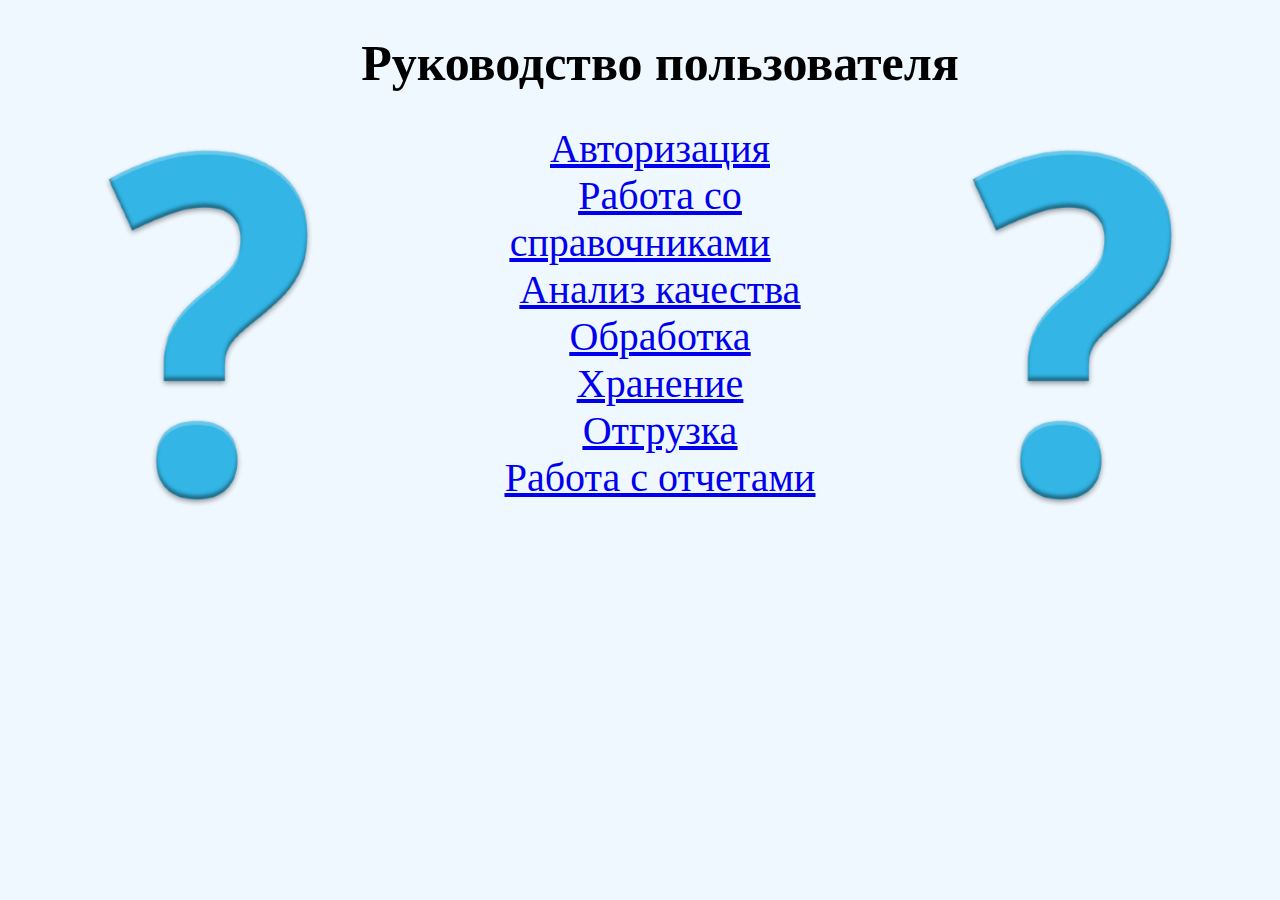
<file: Elevator/Resources/index.html>
﻿<!DOCTYPE html>

<html lang="en" xmlns="http://www.w3.org/1999/xhtml">
<head>
    <meta charset="utf-8" />
    <title>Руководство пользователя</title>
    <link rel="stylesheet" href="css.css">
</head>
<body>
    <h1>Руководство пользователя</h1>
    <img src="img.png" width="400" height="400" align=left>
    <img src="img.png" width="400" height="400" align=right>
    <ul>
        <li><u> <a href="auth.html">Авторизация</a></u></li>
        <li><u> <a href="directory.html">Работа со справочниками</a></u></li>
        <li><u> <a href="analysis.html">Анализ качества</a></u></li>
        <li><u> <a href="processing.html">Обработка</a></u></li>
        <li><u> <a href="storage.html">Хранение</a></u></li>
        <li><u> <a href="shipment.html">Отгрузка</a></u></li>
        <li><u> <a href="reports.html">Работа с отчетами</a></u></li>
    </ul>
</body>
</html>
</file>
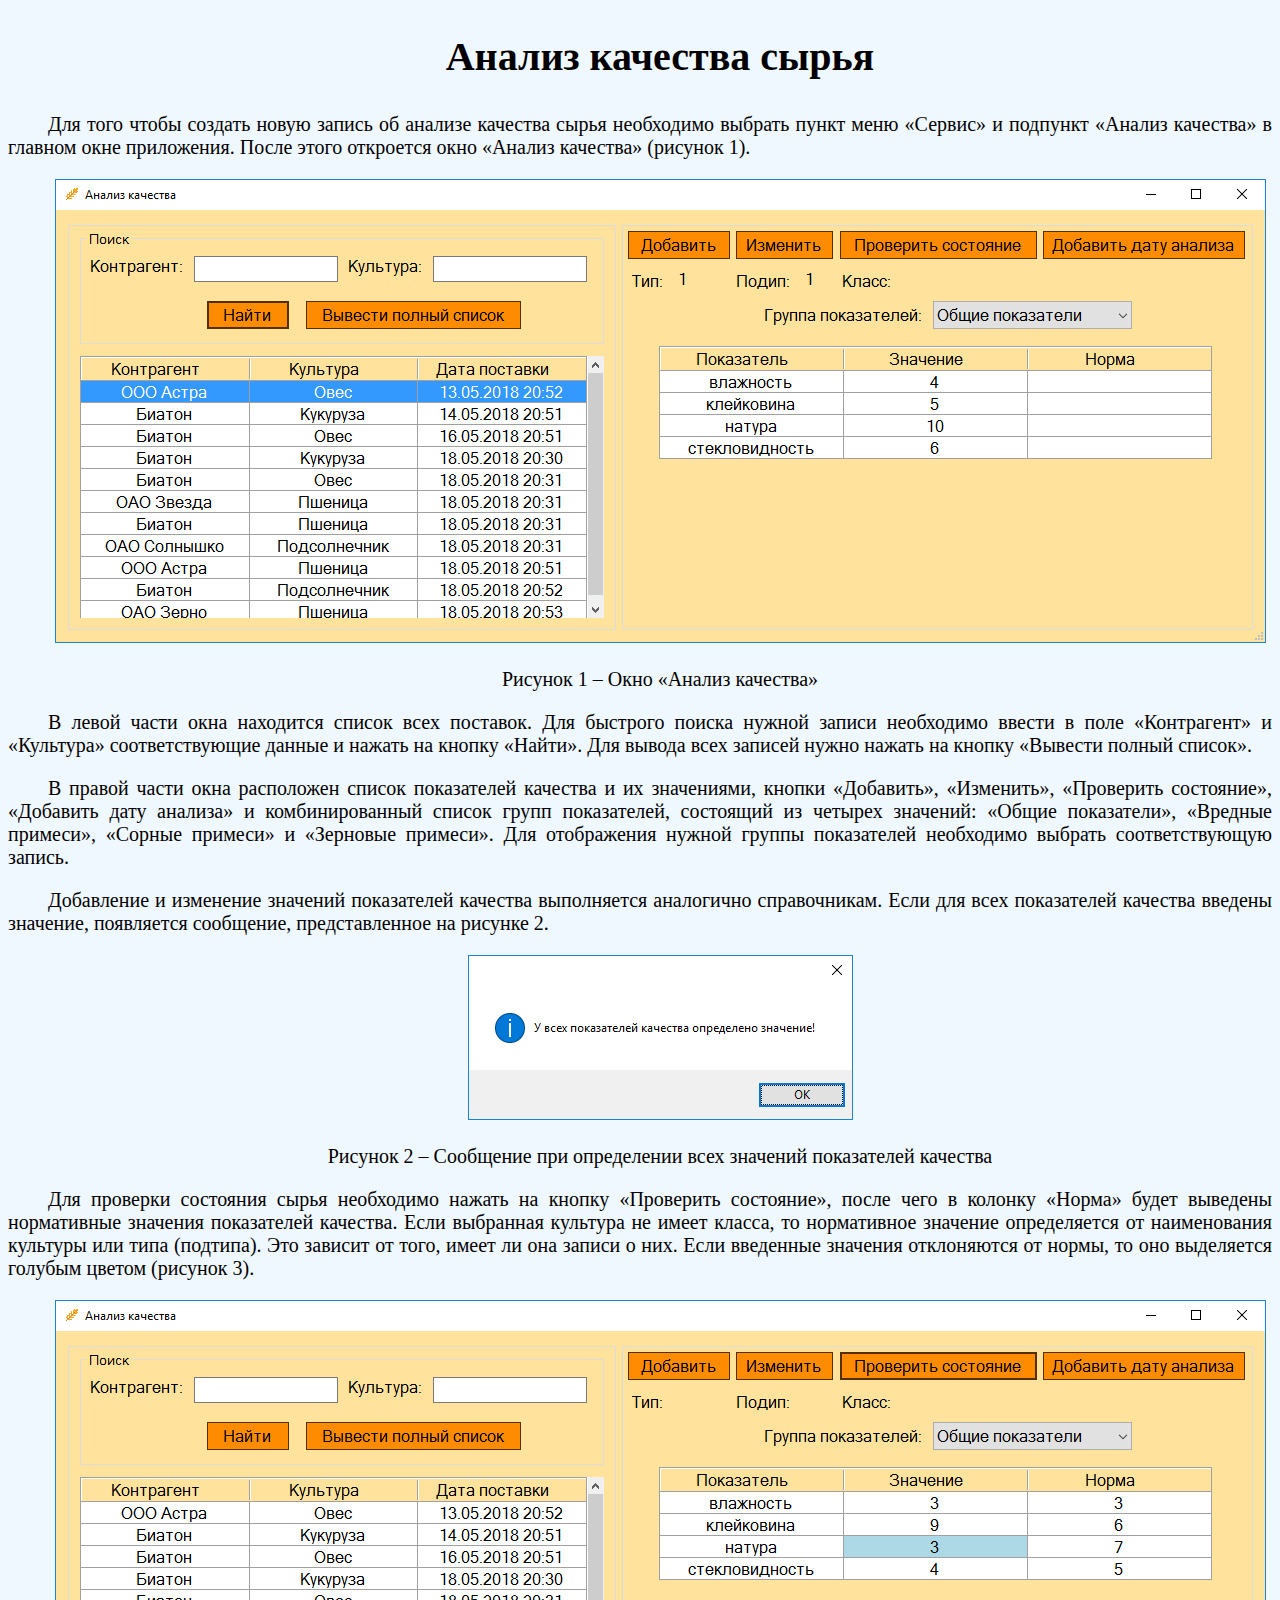
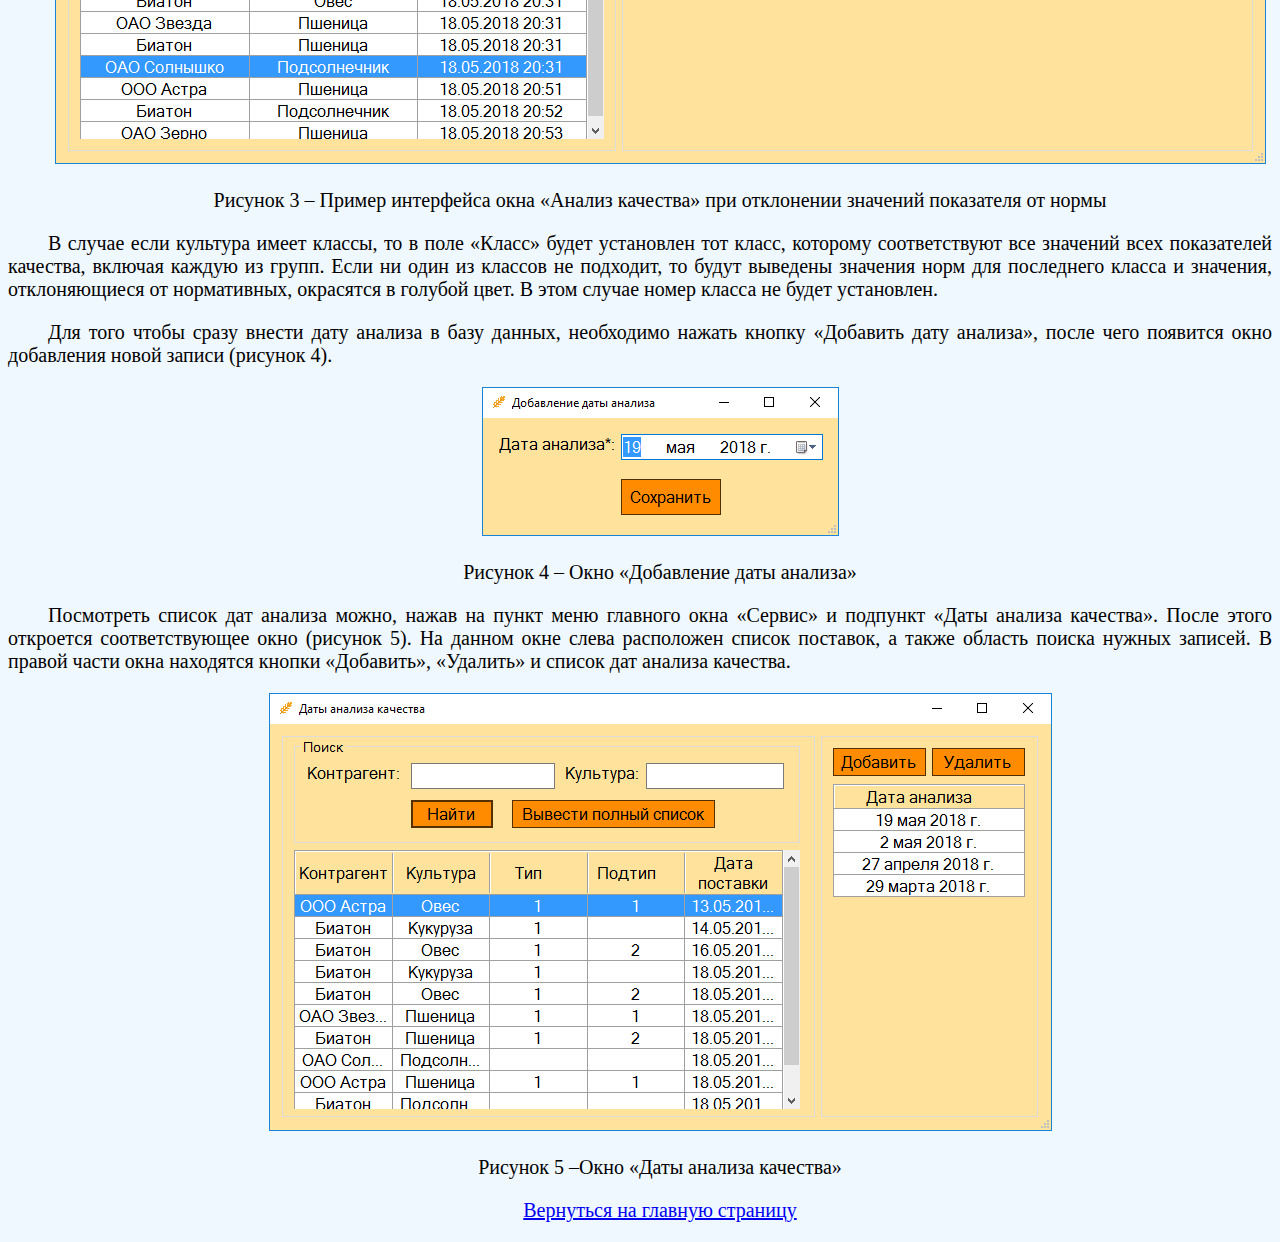
<file: Elevator/Resources/analysis.html>
﻿<!DOCTYPE html>

<html lang="en" xmlns="http://www.w3.org/1999/xhtml">
<head>
    <meta charset="utf-8" />
    <title>Руководство</title>
    <link rel="stylesheet" href="css.css">
</head>
<body>
    <h2>Анализ качества сырья</h2>
    <p>Для того чтобы создать новую запись об анализе качества сырья необходимо выбрать пункт меню «Сервис» и подпункт «Анализ качества» в главном окне приложения. После этого откроется окно «Анализ качества» (рисунок 1).</p>
    <center>
        <img src="img14.png">
        <p class="img">Рисунок 1 – Окно «Анализ качества»</p>
    </center>
    <p>В левой части окна находится список всех поставок. Для быстрого поиска нужной записи необходимо ввести в поле «Контрагент» и «Культура» соответствующие данные и нажать на кнопку «Найти». Для вывода всех записей нужно нажать на кнопку «Вывести полный список».</p>
    <p>В правой части окна расположен список показателей качества и их значениями, кнопки «Добавить», «Изменить», «Проверить состояние», «Добавить дату анализа» и комбинированный список групп показателей, состоящий из четырех значений: «Общие показатели», «Вредные примеси», «Сорные примеси» и «Зерновые примеси». Для отображения нужной группы показателей необходимо выбрать соответствующую запись.</p>
    <p>Добавление и изменение значений показателей качества выполняется аналогично справочникам. Если для всех показателей качества введены значение, появляется сообщение, представленное на рисунке 2.</p>
    <center>
        <img src="img15.png">
        <p class="img">Рисунок 2 – Сообщение при определении всех значений показателей качества</p>
    </center>
    <p>Для проверки состояния сырья необходимо нажать на кнопку «Проверить состояние», после чего в колонку «Норма» будет выведены нормативные значения показателей качества. Если выбранная культура не имеет класса, то нормативное значение определяется от наименования культуры или типа (подтипа). Это зависит от того, имеет ли она записи о них. Если введенные значения отклоняются от нормы, то оно выделяется голубым цветом (рисунок 3).</p>
    <center>
        <img src="img16.png">
        <p class="img">Рисунок 3 – Пример интерфейса окна «Анализ качества» при отклонении значений показателя от нормы</p>
    </center>
    <p>В случае если культура имеет классы, то в поле «Класс» будет установлен тот класс, которому соответствуют все значений всех показателей качества, включая каждую из групп. Если ни один из классов не подходит, то будут выведены значения норм для последнего класса и значения, отклоняющиеся от нормативных, окрасятся в голубой цвет. В этом случае номер класса не будет установлен.</p>
    <p>Для того чтобы сразу внести дату анализа в базу данных, необходимо нажать кнопку «Добавить дату анализа», после чего появится окно добавления новой записи (рисунок 4).</p>
    <center>
        <img src="img17.png">
        <p class="img">Рисунок 4 – Окно «Добавление даты анализа»</p>
    </center>
    <p>Посмотреть список дат анализа можно, нажав на пункт меню главного окна «Сервис» и подпункт «Даты анализа качества». После этого откроется соответствующее окно (рисунок 5). На данном окне слева расположен список поставок, а также область поиска нужных записей. В правой части окна находятся кнопки «Добавить», «Удалить» и список дат анализа качества.</p>
    <center>
        <img src="img18.png">
        <p class="img">Рисунок 5 –Окно «Даты анализа качества»</p>
    </center>
    <p class="img"><a href="index.html">Вернуться на главную страницу</a></p>
</body>
</html>
</file>
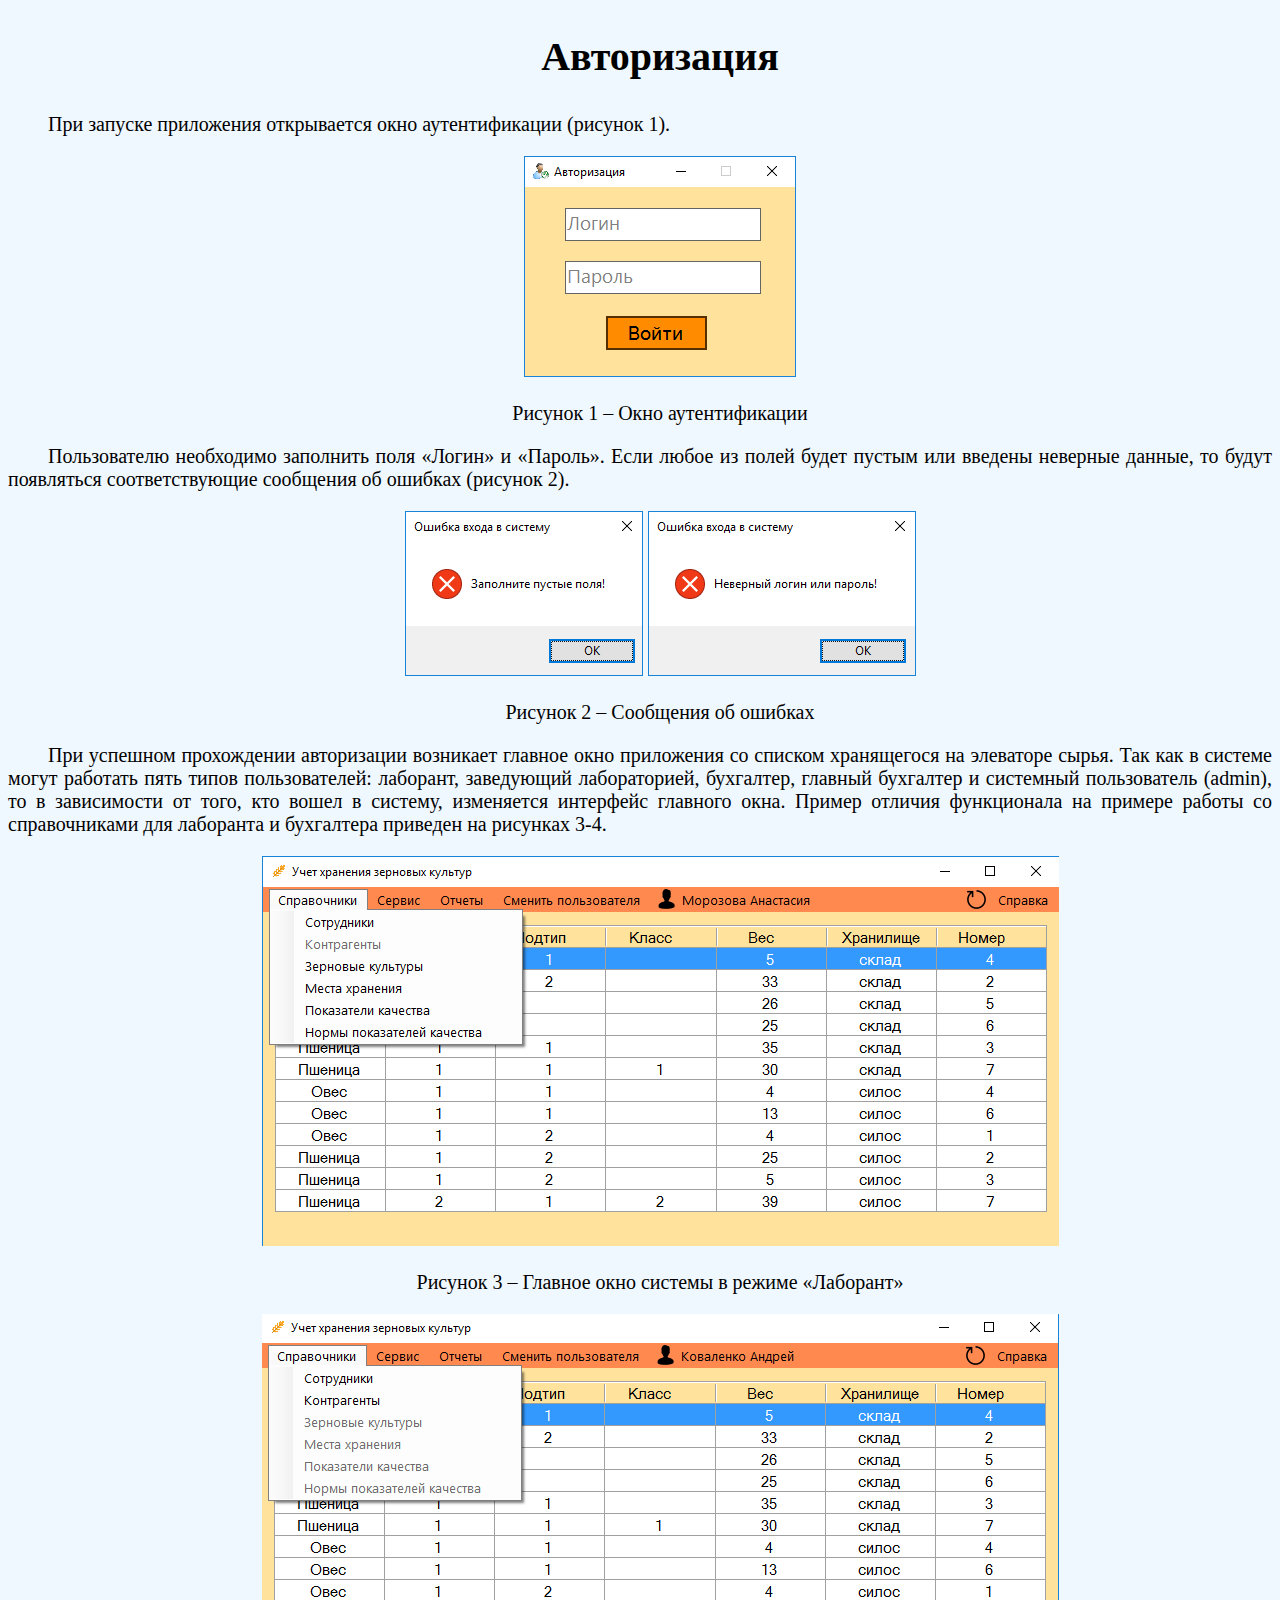
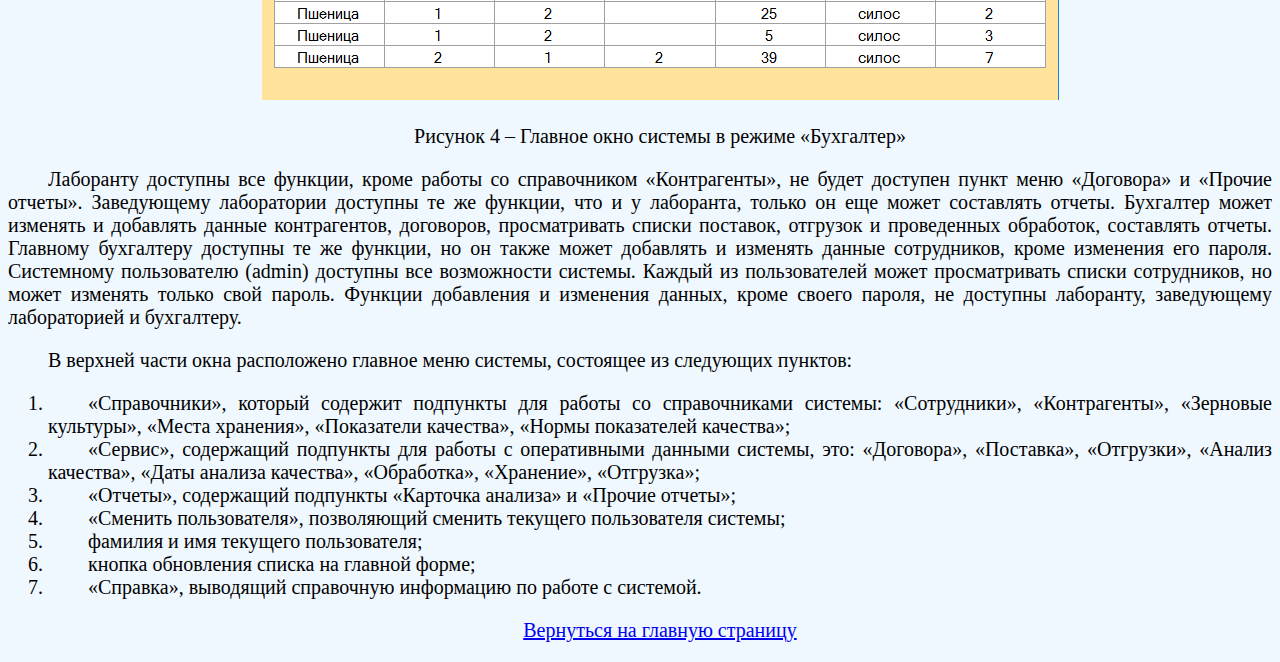
<file: Elevator/Resources/auth.html>
﻿<!DOCTYPE html>

<html lang="en" xmlns="http://www.w3.org/1999/xhtml">
<head>
    <meta charset="utf-8" />
    <title>Руководство</title>
    <link rel="stylesheet" href="css.css">
</head>
<body>
    <h2>Авторизация</h2>
    <p>При запуске приложения открывается окно аутентификации (рисунок 1).</p>
    <center>
        <img src="img1.png">
        <p class="img">Рисунок 1 – Окно аутентификации</p></center>
    <p>Пользователю необходимо заполнить поля «Логин» и «Пароль». Если любое из полей будет пустым или введены неверные данные, то будут появляться соответствующие сообщения об ошибках (рисунок 2).</p>
    <center>
        <img src="img2.png">
        <img src="img3.png">
        <p class="img">Рисунок 2 – Сообщения об ошибках</p></center>
        <p>При успешном прохождении авторизации возникает главное окно приложения со списком хранящегося на элеваторе сырья. Так как в системе могут работать пять типов пользователей: лаборант, заведующий лабораторией, бухгалтер, главный бухгалтер и системный пользователь (admin), то в зависимости от того, кто вошел в систему, изменяется интерфейс главного окна. Пример отличия функционала на примере работы со справочниками для лаборанта и бухгалтера приведен на рисунках 3-4.</p>
    <center>
        <img src="img4.png">
        <p class="img">Рисунок 3 – Главное окно системы в режиме «Лаборант»</p>
    </center>
    <center>
        <img src="img5.png">
        <p class="img">Рисунок 4 – Главное окно системы в режиме «Бухгалтер»</p>
    </center>
                <p>Лаборанту доступны все функции, кроме работы со справочником «Контрагенты», не будет доступен пункт меню «Договора» и «Прочие отчеты». Заведующему лаборатории доступны те же функции, что и у лаборанта, только он еще может составлять отчеты. Бухгалтер может изменять и добавлять данные контрагентов, договоров, просматривать списки поставок, отгрузок и проведенных обработок, составлять отчеты. Главному бухгалтеру доступны те же функции, но он также может добавлять и изменять данные сотрудников, кроме изменения его пароля. Системному пользователю (admin) доступны все возможности системы. Каждый из пользователей может просматривать списки сотрудников, но может изменять только свой пароль. Функции добавления и изменения данных, кроме своего пароля, не доступны лаборанту, заведующему лабораторией и бухгалтеру.</p>
                <p>В верхней части окна расположено главное меню системы, состоящее из следующих пунктов:</p>
                <ol>
                    <li>«Справочники», который содержит подпункты для работы со справочниками системы: «Сотрудники», «Контрагенты», «Зерновые культуры», «Места хранения», «Показатели качества», «Нормы показателей качества»;</li>
                    <li>«Сервис», содержащий подпункты для работы с оперативными данными системы, это: «Договора», «Поставка», «Отгрузки», «Анализ качества», «Даты анализа качества», «Обработка», «Хранение», «Отгрузка»;</li>
                    <li>«Отчеты», содержащий подпункты «Карточка анализа» и «Прочие отчеты»;</li>
                    <li>«Сменить пользователя», позволяющий сменить текущего пользователя системы;</li>
                    <li>фамилия и имя текущего пользователя;</li>
                    <li>кнопка обновления списка на главной форме;</li>
                    <li>«Справка», выводящий справочную информацию по работе с системой.</li>
                </ol>
                <p class="img"><a href="index.html">Вернуться на главную страницу</a></p>
</body>
</html>
</file>
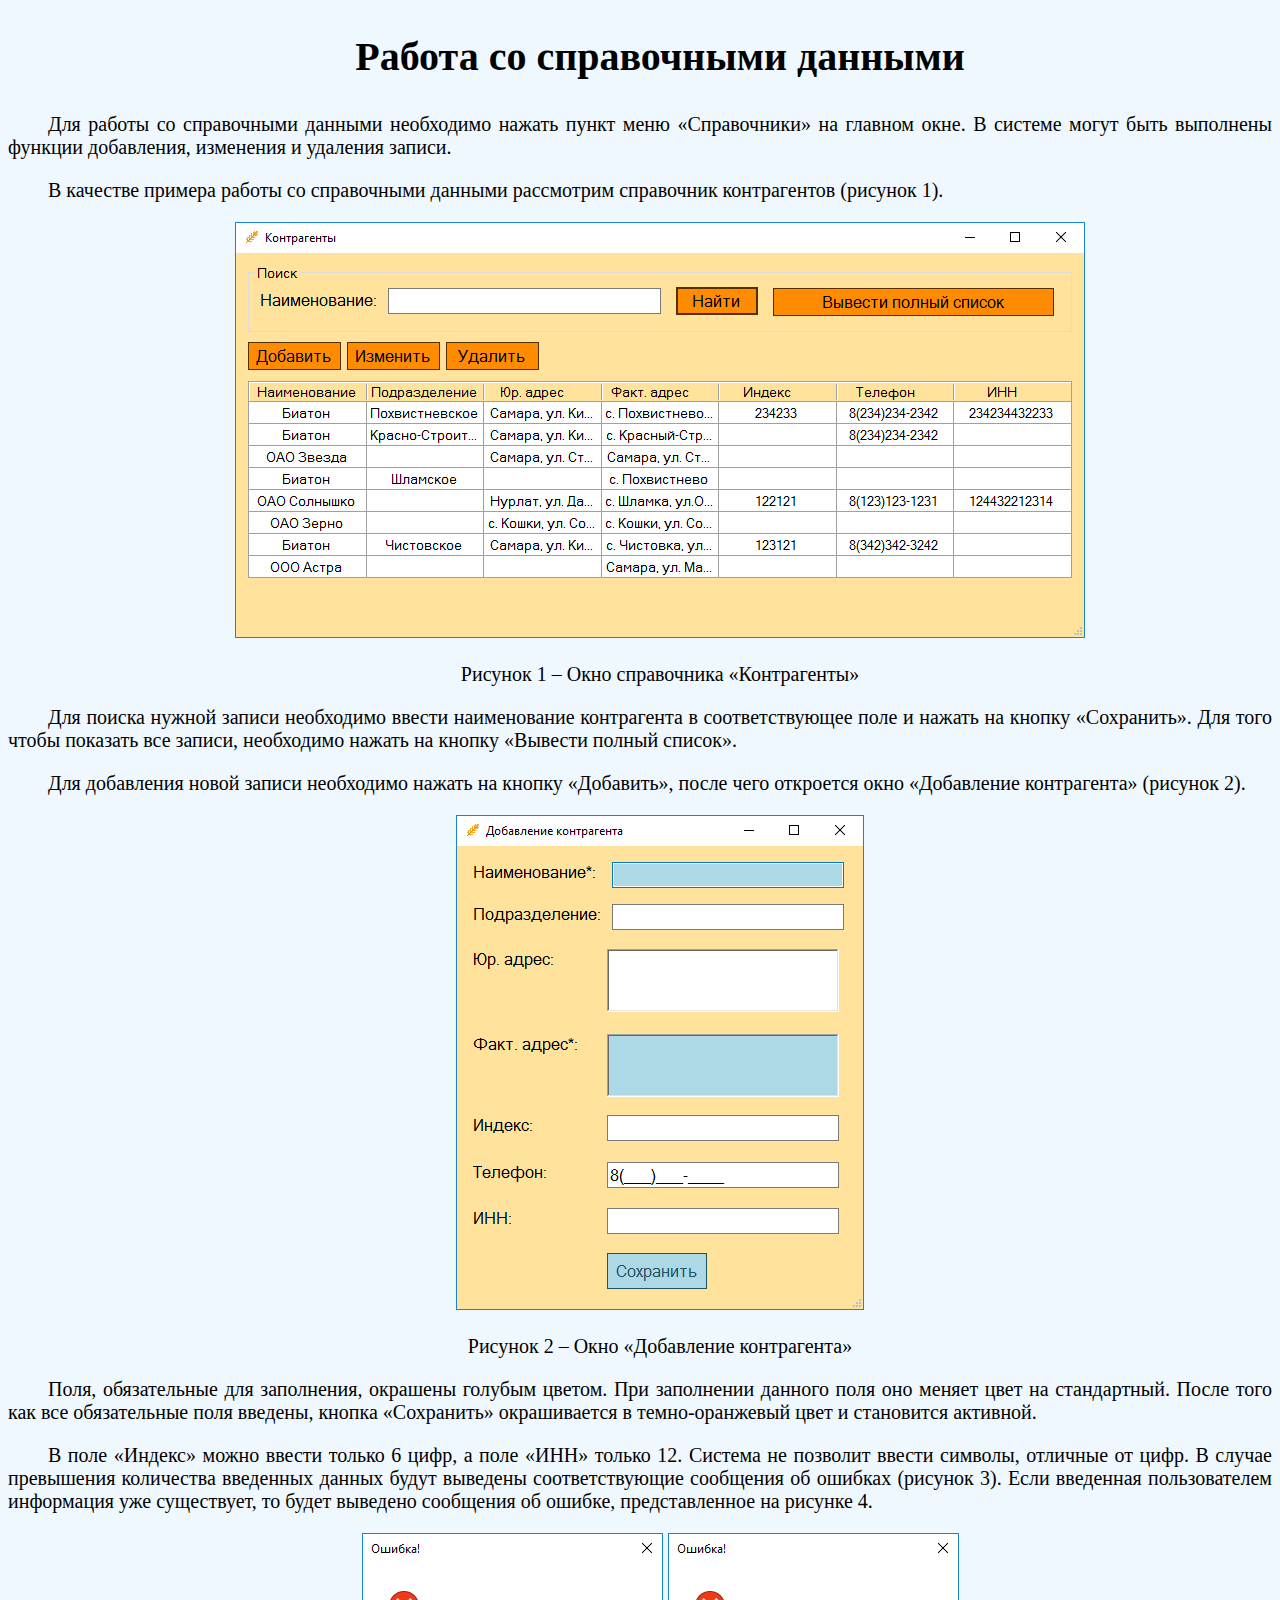
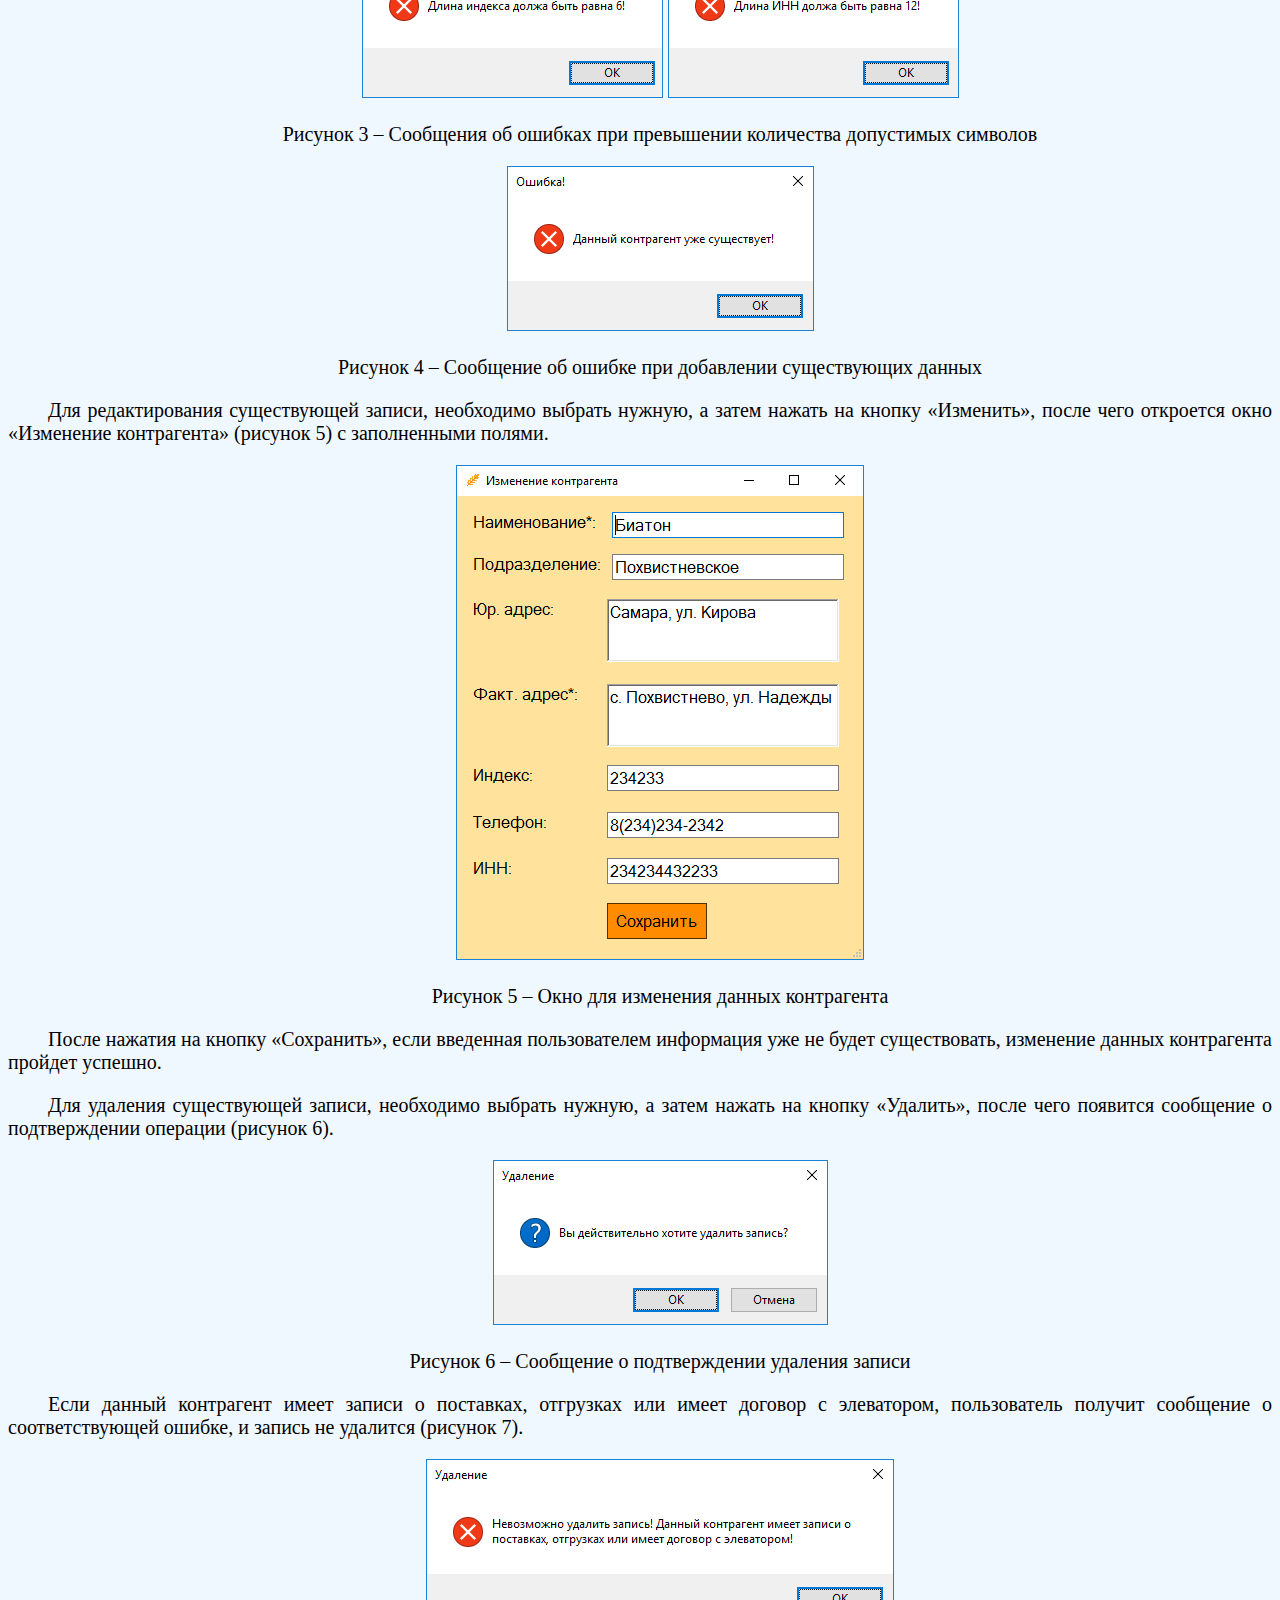
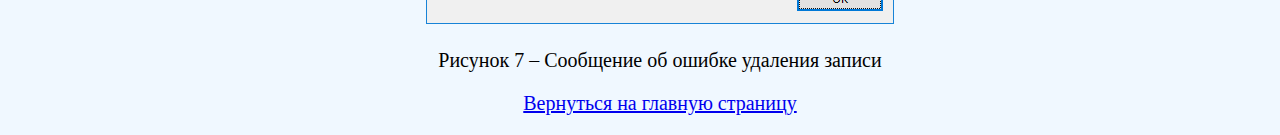
<file: Elevator/Resources/directory.html>
﻿<!DOCTYPE html>

<html lang="en" xmlns="http://www.w3.org/1999/xhtml">
<head>
    <meta charset="utf-8" />
    <title>Руководство</title>
    <link rel="stylesheet" href="css.css">
</head>
<body>
    <h2>Работа со справочными данными</h2>
    <p>Для работы со справочными данными необходимо нажать пункт меню «Справочники» на главном окне. В системе могут быть выполнены функции добавления, изменения и удаления записи.</p>
    <p>В качестве примера работы со справочными данными рассмотрим справочник контрагентов (рисунок 1).</p>
    <center>
        <img src="img6.png">
        <p class="img">Рисунок 1 – Окно справочника «Контрагенты»</p>
    </center>
   <p>Для поиска нужной записи необходимо ввести наименование контрагента в соответствующее поле и нажать на кнопку «Сохранить». Для того чтобы показать все записи, необходимо нажать на кнопку «Вывести полный список».</p>
<p>Для добавления новой записи необходимо нажать на кнопку «Добавить», после чего откроется окно «Добавление контрагента» (рисунок 2).</p>
    <center>
        <img src="img7.png">
        <p class="img">Рисунок 2 – Окно «Добавление контрагента»</p>
    </center>
            <p>Поля, обязательные для заполнения, окрашены голубым цветом. При заполнении данного поля оно меняет цвет на стандартный. После того как все обязательные поля введены, кнопка «Сохранить» окрашивается в темно-оранжевый цвет и становится активной.</p>
<p>В поле «Индекс» можно ввести только 6 цифр, а поле «ИНН» только 12. Система не позволит ввести символы, отличные от цифр. В случае превышения количества введенных данных будут выведены соответствующие сообщения об ошибках (рисунок 3). Если введенная пользователем информация уже существует, то будет выведено сообщения об ошибке, представленное на рисунке 4.</p>
    <center>
        <img src="img8.png">
        <img src="img9.png">
        <p class="img">Рисунок 3 – Сообщения об ошибках при превышении количества допустимых символов</p>
    </center>
    <center>
        <img src="img10.png">
        <p class="img">Рисунок 4 – Сообщение об ошибке при добавлении существующих данных</p>
    </center>
    <p>Для редактирования существующей записи, необходимо выбрать нужную, а затем нажать на кнопку «Изменить», после чего откроется окно «Изменение контрагента» (рисунок 5) с заполненными полями. </p>
    <center>
        <img src="img11.png">
        <p class="img">Рисунок 5 – Окно для изменения данных контрагента</p>
    </center>
    <p>После нажатия на кнопку «Сохранить», если введенная пользователем информация уже не будет существовать, изменение данных контрагента пройдет успешно.</p>
    <p>Для удаления существующей записи, необходимо выбрать нужную, а затем нажать на кнопку «Удалить», после чего появится сообщение о подтверждении операции (рисунок 6). </p>
    <center>
        <img src="img12.png">
        <p class="img">Рисунок 6 – Сообщение о подтверждении удаления записи</p>
    </center>
    <p>Если данный контрагент имеет записи о поставках, отгрузках или имеет договор с элеватором, пользователь получит сообщение о соответствующей ошибке, и запись не удалится (рисунок 7).</p>
    <center>
        <img src="img13.png">
        <p class="img">Рисунок 7 – Сообщение об ошибке удаления записи</p>
    </center>
    <p class="img"><a href="index.html">Вернуться на главную страницу</a></p>
</body>
</html>
</file>
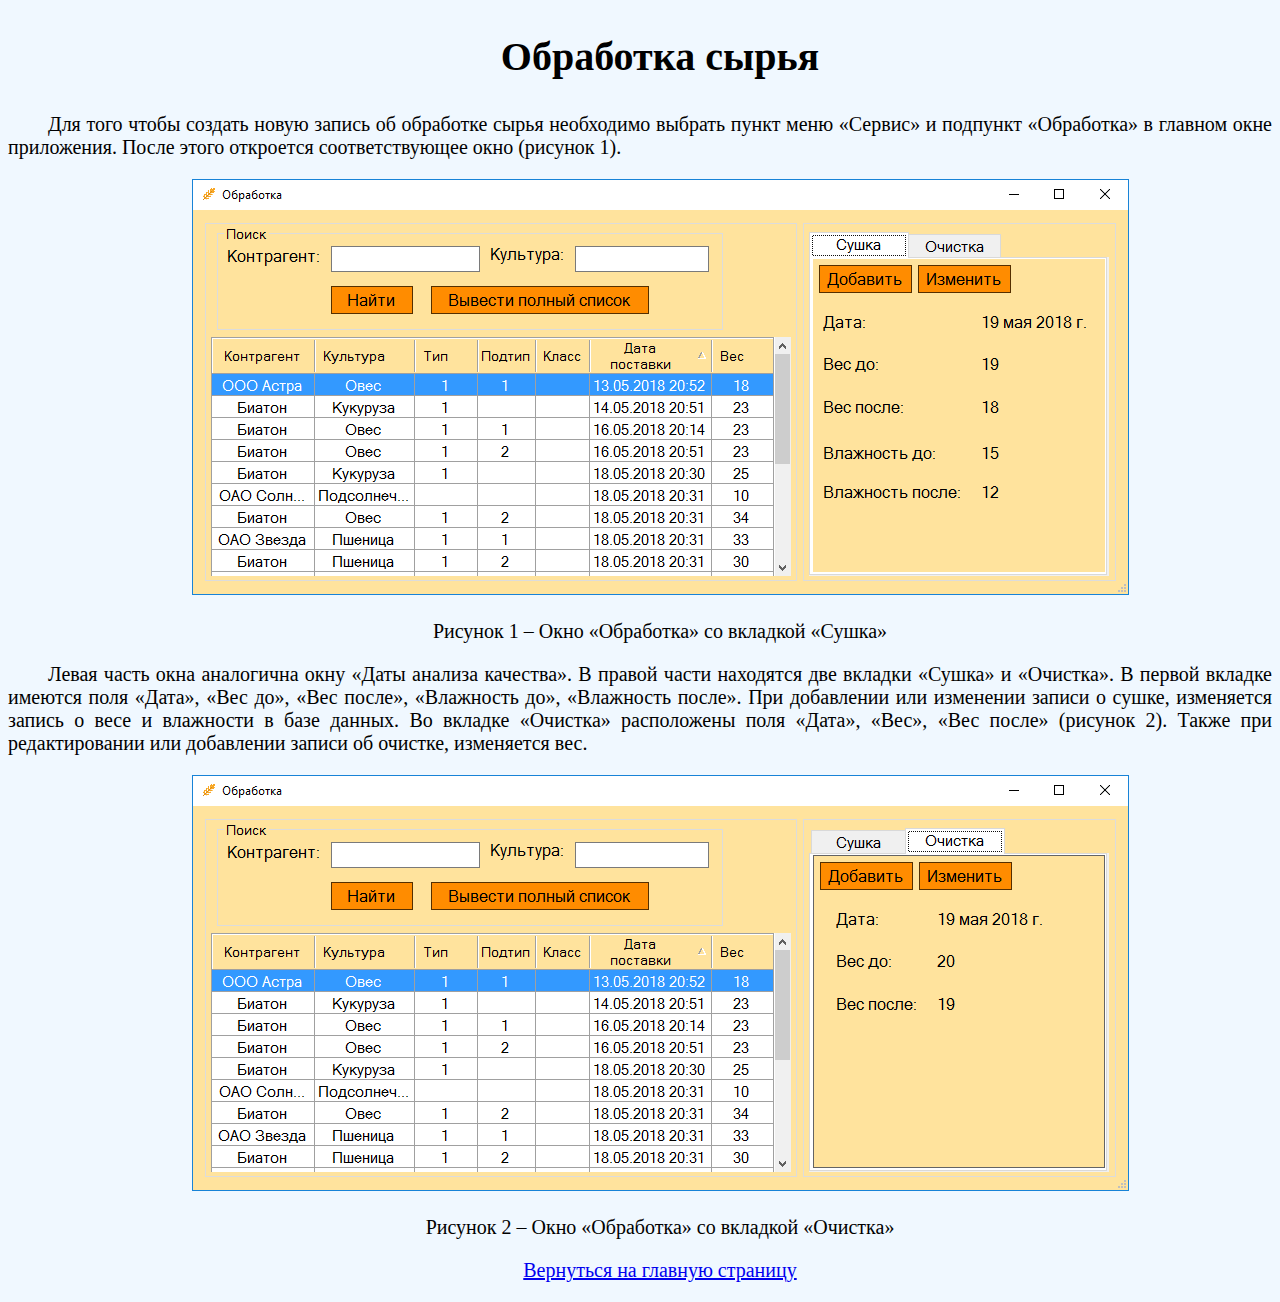
<file: Elevator/Resources/processing.html>
﻿<!DOCTYPE html>

<html lang="en" xmlns="http://www.w3.org/1999/xhtml">
<head>
    <meta charset="utf-8" />
    <title>Руководство</title>
    <link rel="stylesheet" href="css.css">
</head>
<body>
    <h2>Обработка сырья</h2>
    <p>Для того чтобы создать новую запись об обработке сырья необходимо выбрать пункт меню «Сервис» и подпункт «Обработка» в главном окне приложения. После этого откроется соответствующее окно (рисунок 1).</p>
    <center>
        <img src="img19.png">
        <p class="img">Рисунок 1 – Окно «Обработка» со вкладкой «Сушка»</p>
    </center>
    <p>Левая часть окна аналогична окну «Даты анализа качества». В правой части находятся две вкладки «Сушка» и «Очистка». В первой вкладке имеются поля «Дата», «Вес до», «Вес после», «Влажность до», «Влажность после». При добавлении или изменении записи о сушке, изменяется запись о весе и влажности в базе данных. Во вкладке «Очистка» расположены поля «Дата», «Вес», «Вес после» (рисунок 2). Также при редактировании или добавлении записи об очистке, изменяется вес.</p>
    <center>
        <img src="img20.png">
        <p class="img">Рисунок 2 – Окно «Обработка» со вкладкой «Очистка»</p>
    </center>
    <p class="img"><a href="index.html">Вернуться на главную страницу</a></p>
</body>
</html>
</file>
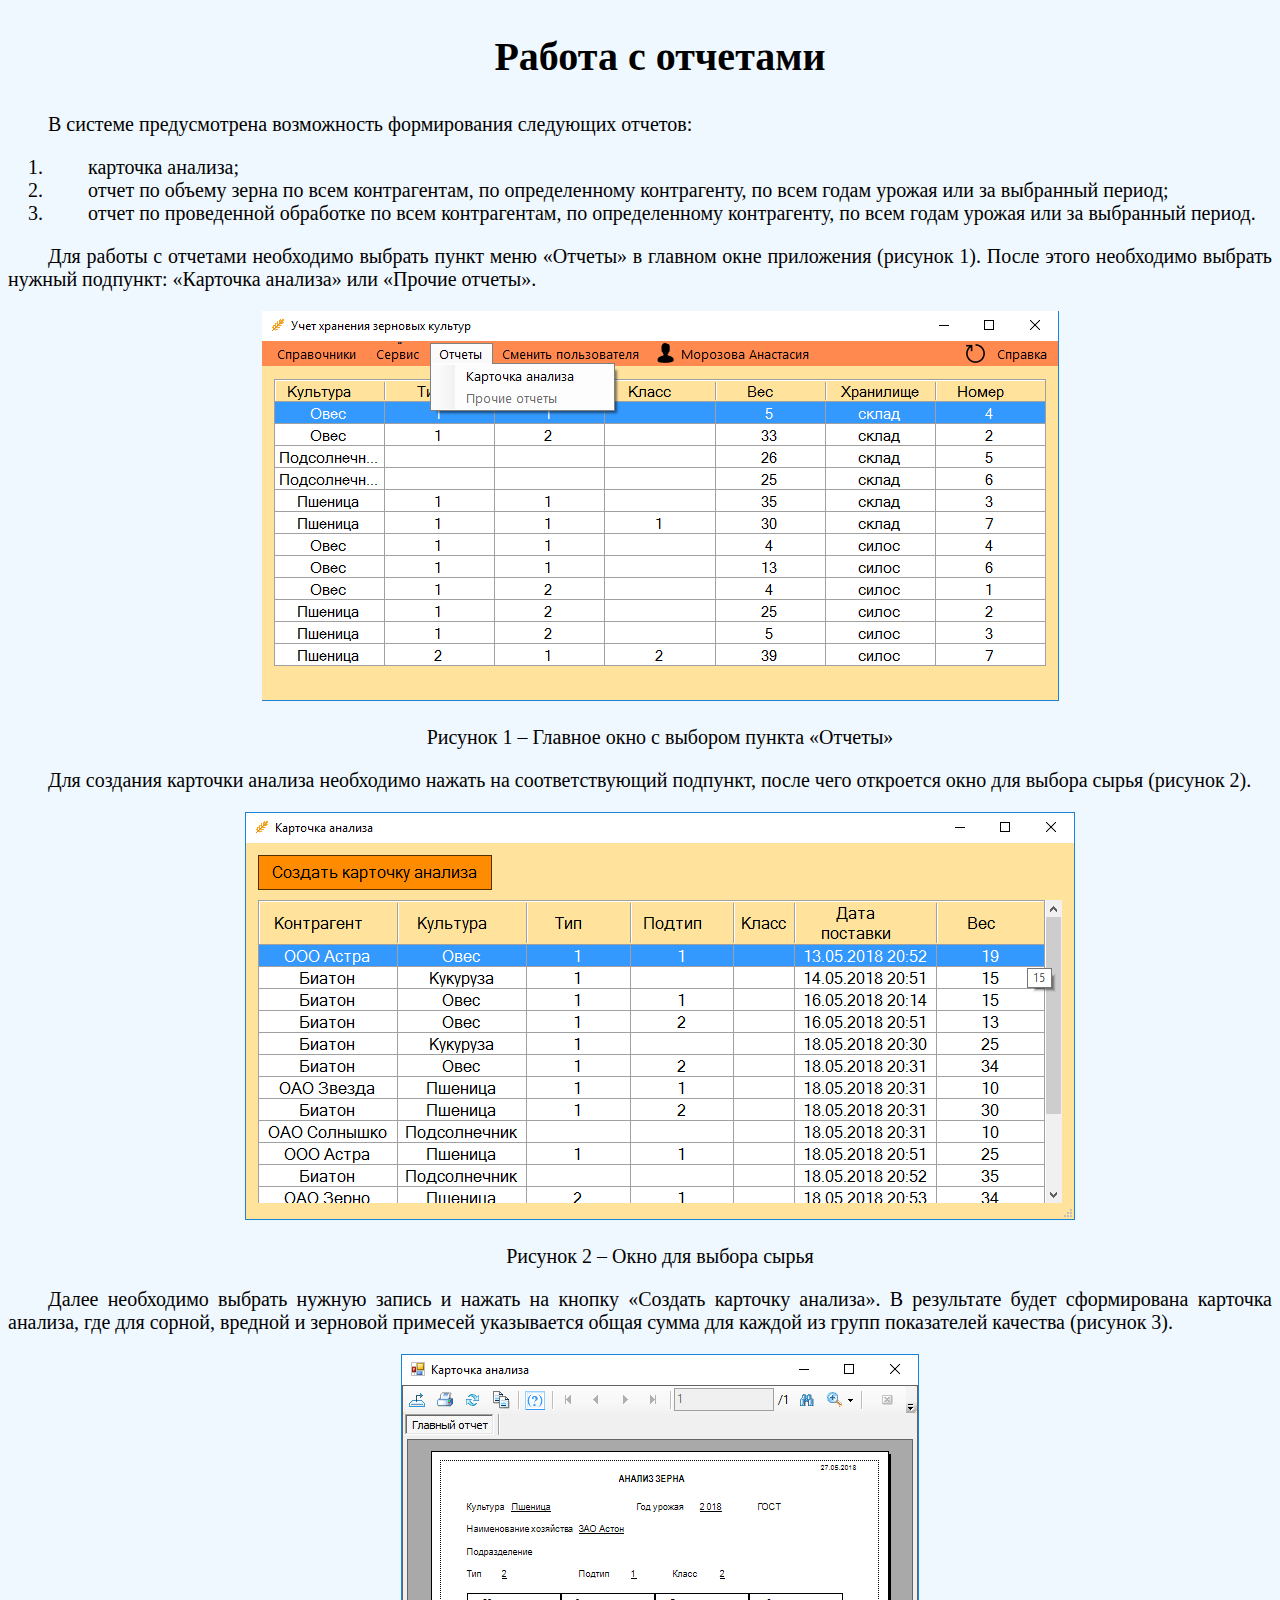
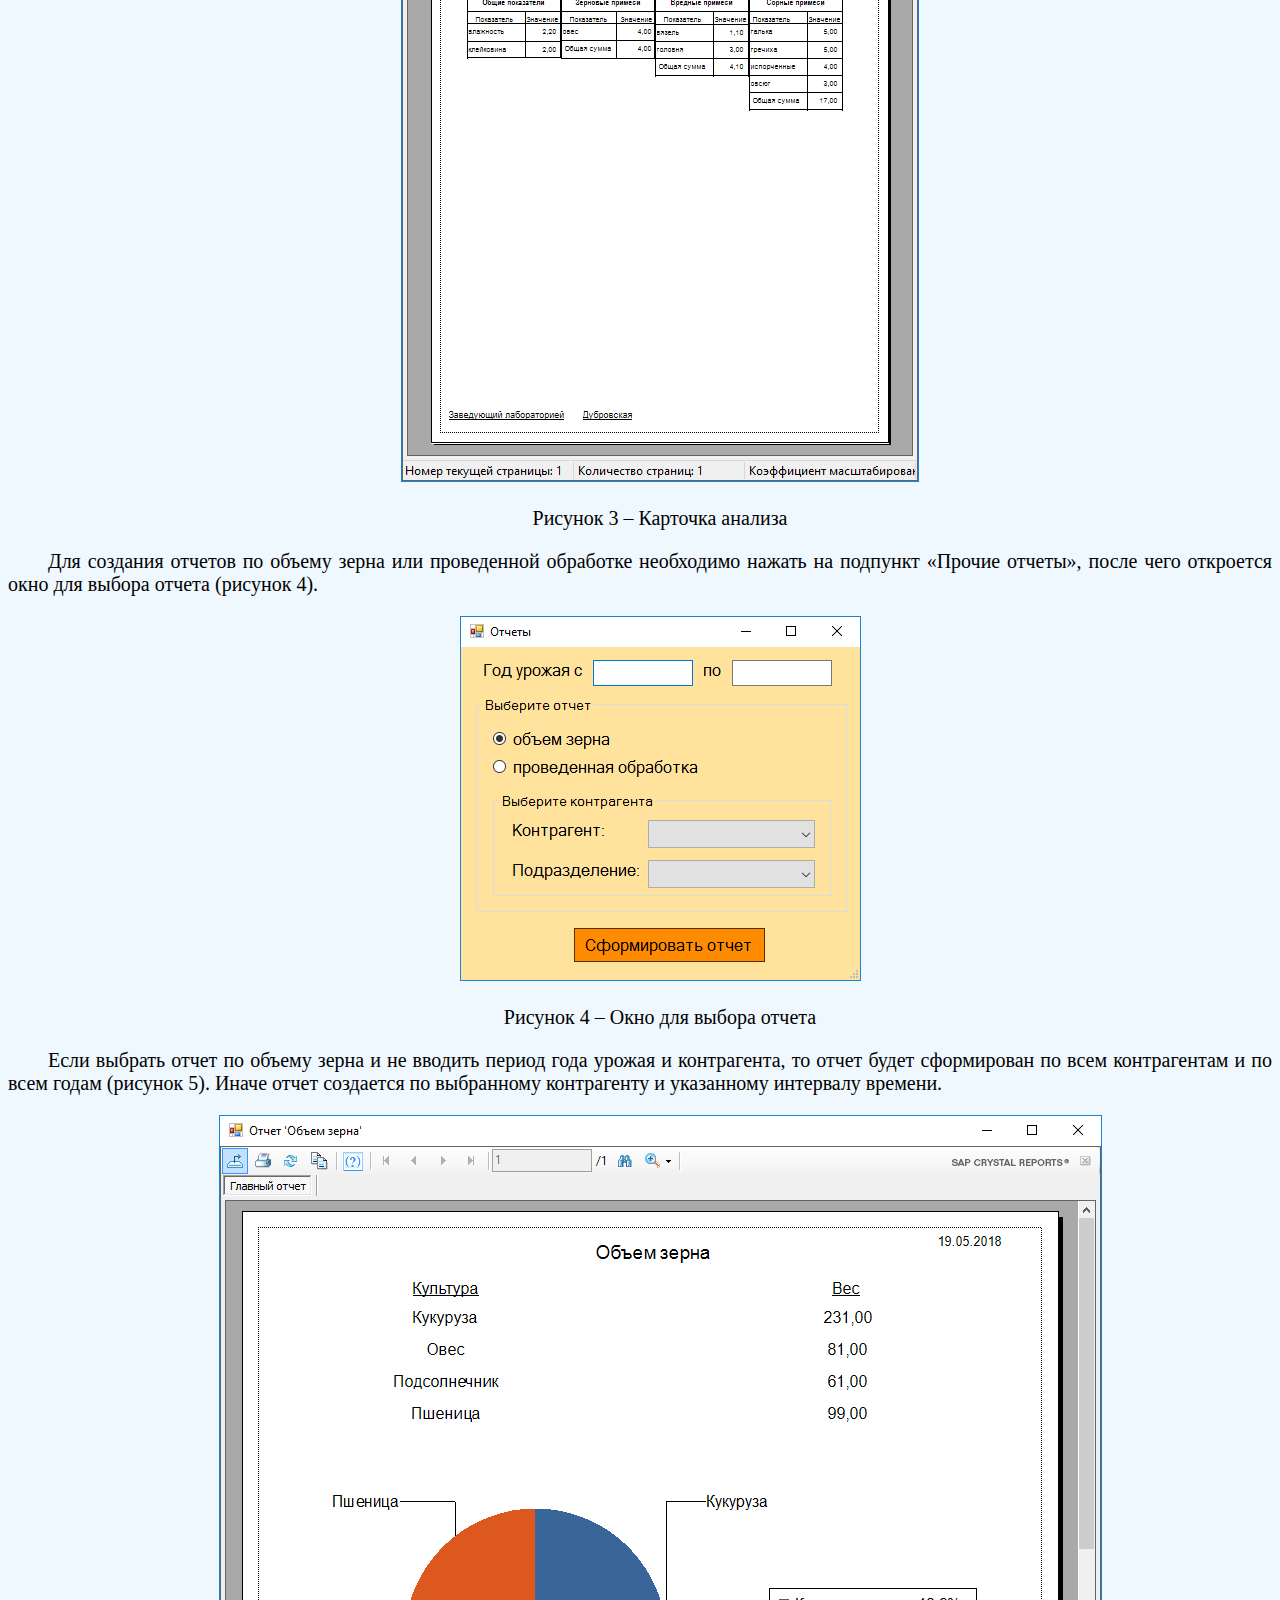
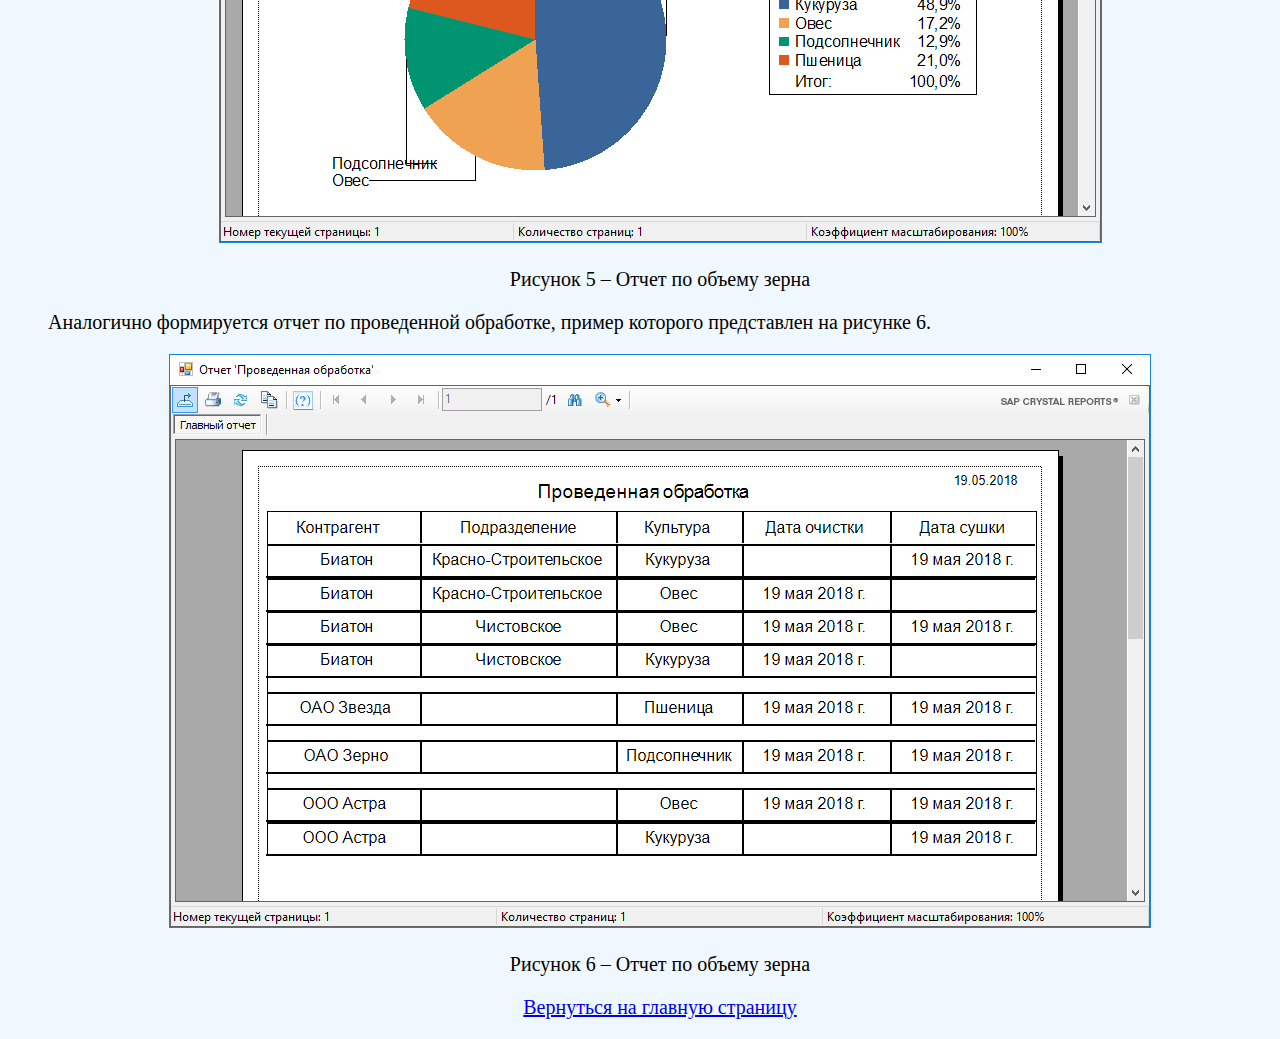
<file: Elevator/Resources/reports.html>
﻿<!DOCTYPE html>

<html lang="en" xmlns="http://www.w3.org/1999/xhtml">
<head>
    <meta charset="utf-8" />
    <title>Руководство</title>
    <link rel="stylesheet" href="css.css">
</head>
<body>
    <h2>Работа с отчетами</h2>
    <p>В системе предусмотрена возможность формирования следующих отчетов:</p>
    <ol>
        <li>карточка анализа;</li>
        <li>отчет по объему зерна по всем контрагентам, по определенному контрагенту, по всем годам урожая или за выбранный период;</li>
        <li>отчет по проведенной обработке по всем контрагентам, по определенному контрагенту, по всем годам урожая или за выбранный период.</li>
    </ol>
    <p>Для работы с отчетами необходимо выбрать пункт меню «Отчеты» в главном окне приложения (рисунок 1). После этого необходимо выбрать нужный подпункт: «Карточка анализа» или «Прочие отчеты».</p>
        <center>
            <img src="img28.png">
            <p class="img">Рисунок 1 – Главное окно с выбором пункта «Отчеты»</p>
        </center>
    <p>Для создания карточки анализа необходимо нажать на соответствующий подпункт, после чего откроется окно для выбора сырья (рисунок 2).</p>
    <center>
        <img src="img29.png">
        <p class="img">Рисунок 2 – Окно для выбора сырья</p>
    </center>
    <p>Далее необходимо выбрать нужную запись и нажать на кнопку «Создать карточку анализа». В результате будет сформирована карточка анализа, где для сорной, вредной и зерновой примесей указывается общая сумма для каждой из групп показателей качества (рисунок 3).</p>
    <center>
        <img src="img30.png">
        <p class="img">Рисунок 3 – Карточка анализа </p>
    </center>
    <p>Для создания отчетов по объему зерна или проведенной обработке необходимо нажать на подпункт «Прочие отчеты», после чего откроется окно для выбора отчета (рисунок 4).</p>
    <center>
        <img src="img31.png">
        <p class="img">Рисунок 4 – Окно для выбора отчета </p>
    </center>
    <p>Если выбрать отчет по объему зерна и не вводить период года урожая и контрагента, то отчет будет сформирован по всем контрагентам и по всем годам (рисунок 5). Иначе отчет создается по выбранному контрагенту и указанному интервалу времени.</p>
    <center>
        <img src="img32.png">
        <p class="img">Рисунок 5 – Отчет по объему зерна </p>
    </center>
    <p>Аналогично формируется отчет по проведенной обработке, пример которого представлен на рисунке 6.</p>
    <center>
        <img src="img33.png">
        <p class="img">Рисунок 6 – Отчет по объему зерна</p>
    </center>
    <p class="img"><a href="index.html">Вернуться на главную страницу</a></p>
</body>
</html>
</file>
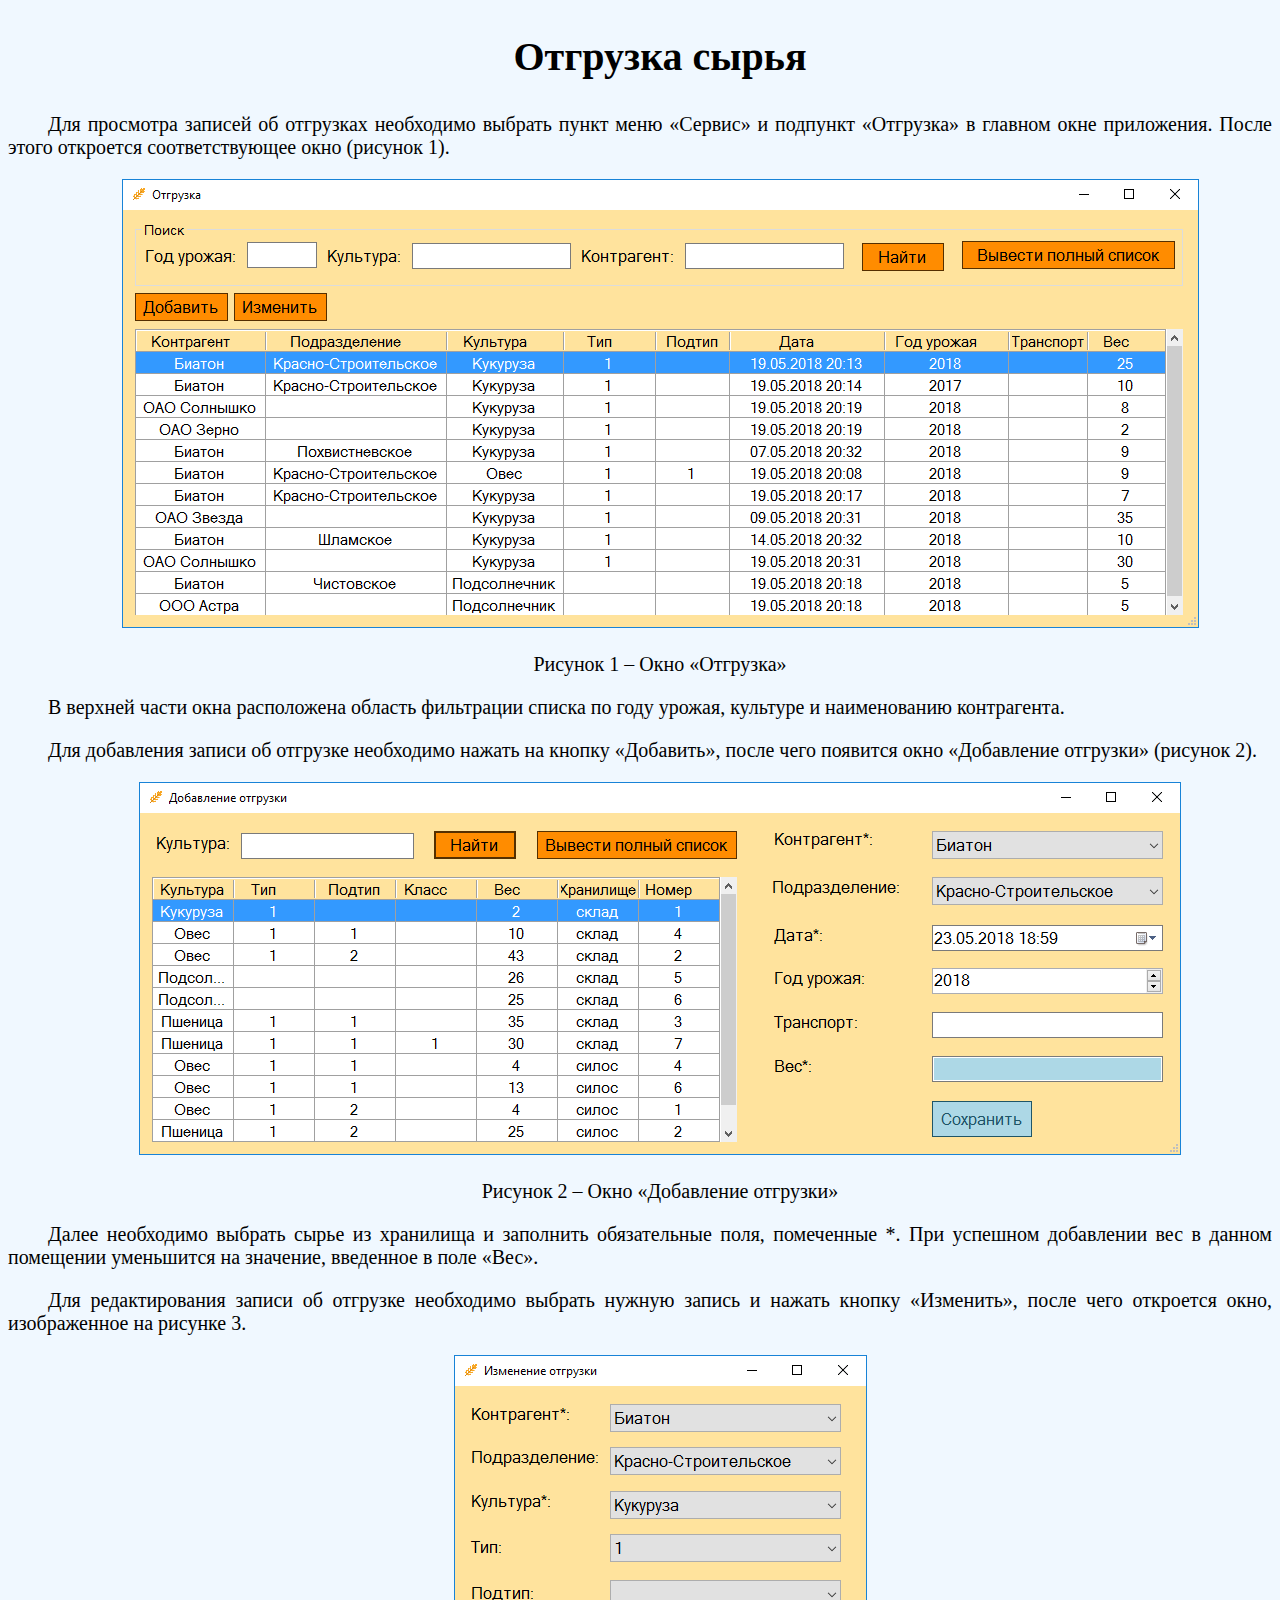
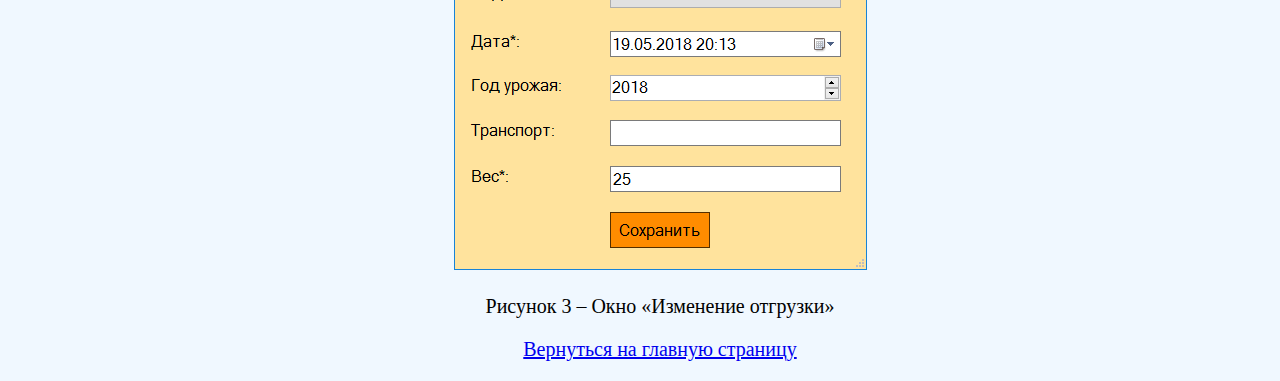
<file: Elevator/Resources/shipment.html>
﻿<!DOCTYPE html>

<html lang="en" xmlns="http://www.w3.org/1999/xhtml">
<head>
    <meta charset="utf-8" />
    <title>Руководство</title>
    <link rel="stylesheet" href="css.css">
</head>
<body>
    <h2>Отгрузка сырья </h2>
    <p>Для просмотра записей об отгрузках необходимо выбрать пункт меню «Сервис» и подпункт «Отгрузка» в главном окне приложения. После этого откроется соответствующее окно (рисунок 1).</p>
    <center>
        <img src="img25.png">
        <p class="img">Рисунок 1 – Окно «Отгрузка» </p>
    </center>
    <p>В верхней части окна расположена область фильтрации списка по году урожая, культуре и наименованию контрагента.</p>
    <p>Для добавления записи об отгрузке необходимо нажать на кнопку «Добавить», после чего появится окно «Добавление отгрузки» (рисунок 2).</p>
    <center>
        <img src="img26.png">
        <p class="img">Рисунок 2 – Окно «Добавление отгрузки»</p>
    </center>
    <p>Далее необходимо выбрать сырье из хранилища и заполнить обязательные поля, помеченные *. При успешном добавлении вес в данном помещении уменьшится на значение, введенное в поле «Вес».</p>
    <p>Для редактирования записи об отгрузке необходимо выбрать нужную запись и нажать кнопку «Изменить», после чего откроется окно, изображенное на рисунке 3.</p>
    <center>
        <img src="img27.png">
        <p class="img">Рисунок 3 – Окно «Изменение отгрузки»</p>
    </center>
    <p class="img"><a href="index.html">Вернуться на главную страницу</a></p>
</body>
</html>
</file>
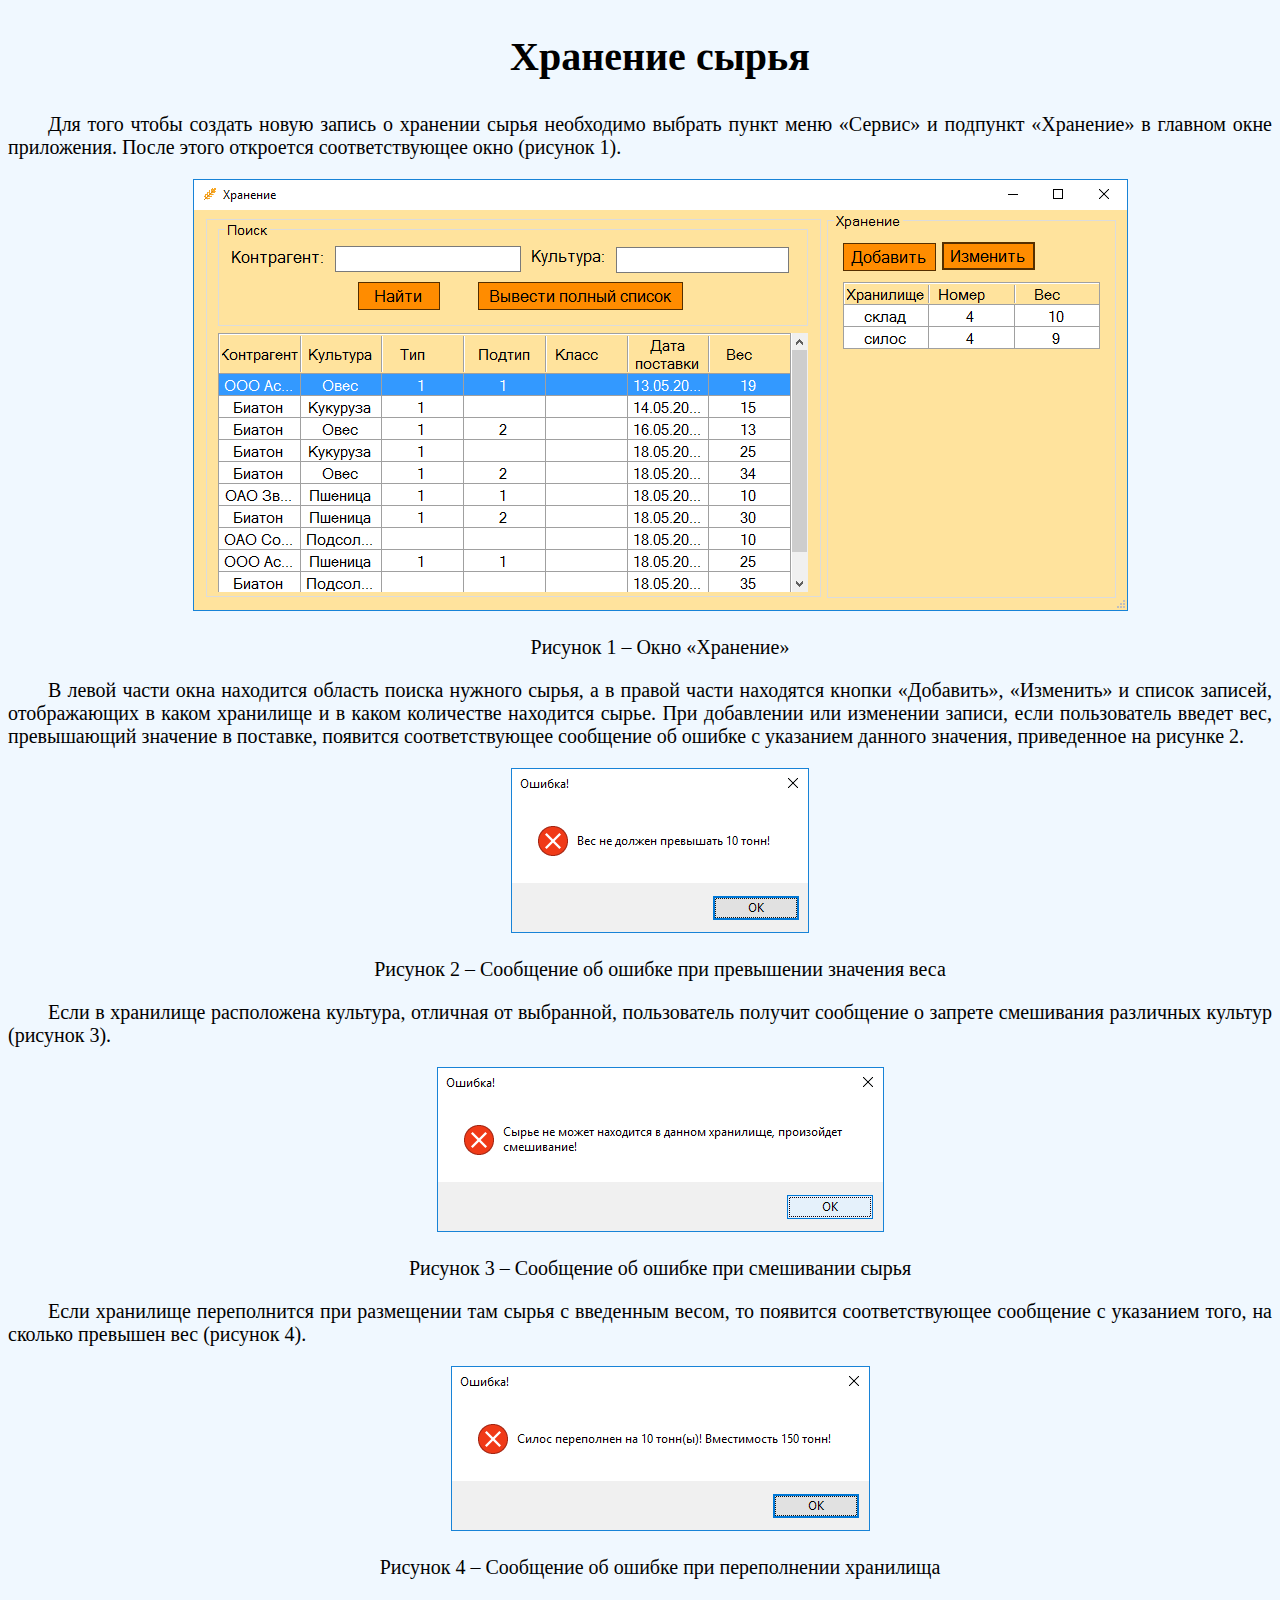
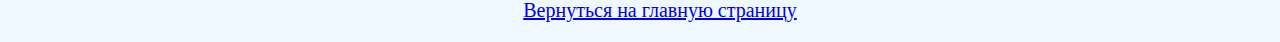
<file: Elevator/Resources/storage.html>
﻿<!DOCTYPE html>

<html lang="en" xmlns="http://www.w3.org/1999/xhtml">
<head>
    <meta charset="utf-8" />
    <title>Руководство</title>
    <link rel="stylesheet" href="css.css">
</head>
<body>
    <h2>Хранение сырья </h2>
    <p>Для того чтобы создать новую запись о хранении сырья необходимо выбрать пункт меню «Сервис» и подпункт «Хранение» в главном окне приложения. После этого откроется соответствующее окно (рисунок 1).</p>
    <center>
        <img src="img21.png">
        <p class="img">Рисунок 1 – Окно «Хранение»</p>
    </center>
    <p>В левой части окна находится область поиска нужного сырья, а в правой части находятся кнопки «Добавить», «Изменить» и список записей, отображающих в каком хранилище и в каком количестве находится сырье. При добавлении или изменении записи, если пользователь введет вес, превышающий значение в поставке, появится соответствующее сообщение об ошибке с указанием данного значения, приведенное на рисунке 2.</p>
    <center>
        <img src="img22.png">
        <p class="img">Рисунок 2 – Сообщение об ошибке при превышении значения веса</p>
    </center>
    <p>Если в хранилище расположена культура, отличная от выбранной, пользователь получит сообщение о запрете смешивания различных культур (рисунок 3).</p>
    <center>
        <img src="img23.png">
        <p class="img">Рисунок 3 – Сообщение об ошибке при смешивании сырья</p>
    </center>
    <p>Если хранилище переполнится при размещении там сырья с введенным весом, то появится соответствующее сообщение с указанием того, на сколько превышен вес (рисунок 4).</p>
    <center>
        <img src="img24.png">
        <p class="img">Рисунок 4 – Сообщение об ошибке при переполнении хранилища</p>
    </center>
    <p class="img"><a href="index.html">Вернуться на главную страницу</a></p>
</body>
</html>
</file>
<file: Elevator/Resources/css.css>
﻿body{
	background-color: aliceBlue;
	font-size:20px; 
	text-indent: 2em; 
    text-align: justify;	
}

h1{
  text-align: center;
  font-size:50px;   
}

h2{
  text-align: center;
  font-size:40px;   
}

li a {
  font-size:40px; 
}

li {
	font-size:40px; 
}

ol li {
    font-size:20px; 
    text-align: justify;
    text-indent: 2em;	
}

ul {
	text-align: center;
	list-style-type: none;
}

.img{
	text-align:center;
}

p{
	text-align: justify;	
}
</file>
